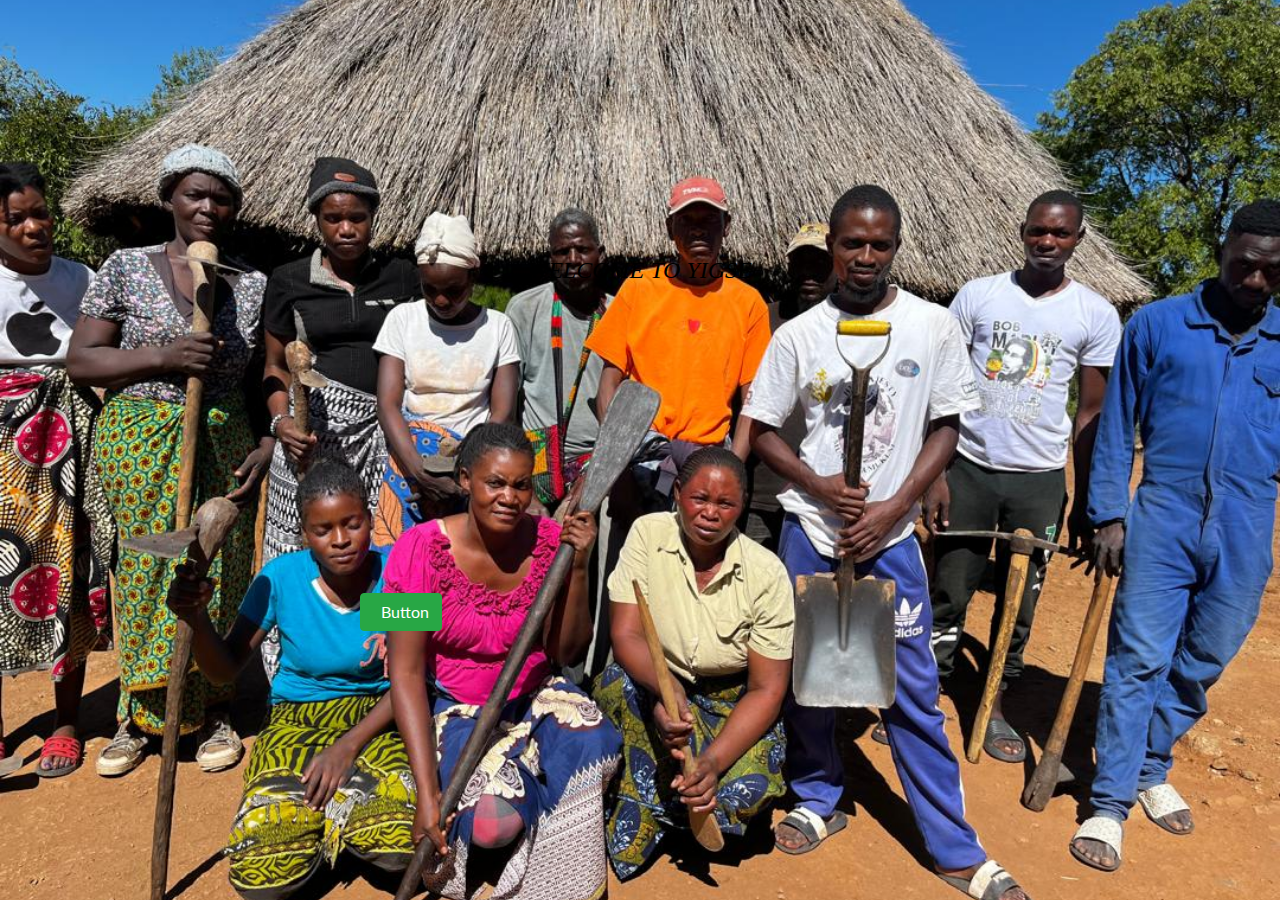
<file: index.html>
<html lang="en">
<head>
     <meta charset="utf-8">
   
    <!--====== Title ======-->
    <title>YIGSE </title>
    
    <meta name="description" content="">
    <meta name="viewport" content="width=device-width, initial-scale=1">

    <!--====== Favicon Icon ======-->
    <link rel="shortcut icon" href="assets/images/favicon.png" type="image/png">
        
    <!--====== Animate CSS ======-->
    <link rel="stylesheet" href="assets/css/animate.css">
        
    <!--====== Magnific Popup CSS ======-->
    <link rel="stylesheet" href="assets/css/magnific-popup.css">
        
    <!--====== Slick CSS ======-->
    <link rel="stylesheet" href="assets/css/slick.css">
        
    <!--====== Line Icons CSS ======-->
    <link rel="stylesheet" href="assets/css/LineIcons.css">
        
    <!--====== Font Awesome CSS ======-->
    <link rel="stylesheet" href="assets/css/font-awesome.min.css">
        
    <!--====== Bootstrap CSS ======-->
    <link rel="stylesheet" href="assets/css/bootstrap.min.css">
    
    <!--====== Default CSS ======-->
    <link rel="stylesheet" href="assets/css/default.css">
    
    <!--====== Style CSS ======-->
    <link rel="stylesheet" href="assets/css/style.css">
     <style>
        body {
            background: url(assets/images/) no-repeat center center fixed; /* Ensure no tiling */
            background-size: cover; /* Ensure the image covers the entire background */
        }
        .centered-container {
            padding-top: 300px;
            padding-left: 40px;
        }
        .h1{
            font-family: 'Times New Roman', Times, serif;
            padding-top: 20%;
            font-style: italic;
            color: black;
            font-size: x-large;
        text-align: center;
        }
    </style>
</head>
<div class="h1">

    WELCOME TO YIGSE
</div>
<body style="background-image: url(assets/images/Photo\ from\ Dumbo\ Phatson.\ \(4\).jpg);">

    <body1>
      <div class="d-grid gap-2 col-6 mx-auto" style="padding-top: 300px; padding-left: 40px;" >
        <button class="btn btn-success" type="button" onclick="window.location.href='index1.html';" style="padding-left: 20px;">Button</button>
</div>
    </body1>
    
</body>
</html>
</file>
<file: assets/css/default.css>
/* Deafult Margin & Padding */
/*-- Margin Top --*/
.mt-5 {
	margin-top: 5px;
}
.mt-10 {
	margin-top: 10px;
}
.mt-15 {
	margin-top: 15px;
}
.mt-20 {
	margin-top: 20px;
}
.mt-25 {
	margin-top: 25px;
}
.mt-30 {
	margin-top: 30px;
}
.mt-35 {
	margin-top: 35px;
}
.mt-40 {
	margin-top: 40px;
}
.mt-45 {
	margin-top: 45px;
}
.mt-50 {
	margin-top: 50px;
}
.mt-55 {
	margin-top: 55px;
}
.mt-60 {
	margin-top: 60px;
}
.mt-65 {
	margin-top: 65px;
}
.mt-70 {
	margin-top: 70px;
}
.mt-75 {
	margin-top: 75px;
}
.mt-80 {
	margin-top: 80px;
}
.mt-85 {
	margin-top: 85px;
}
.mt-90 {
	margin-top: 90px;
}
.mt-95 {
	margin-top: 95px;
}
.mt-100 {
	margin-top: 100px;
}
.mt-105 {
	margin-top: 105px;
}
.mt-110 {
	margin-top: 110px;
}
.mt-115 {
	margin-top: 115px;
}
.mt-120 {
	margin-top: 120px;
}
.mt-125 {
	margin-top: 125px;
}
.mt-130 {
	margin-top: 130px;
}
.mt-135 {
	margin-top: 135px;
}
.mt-140 {
	margin-top: 140px;
}
.mt-145 {
	margin-top: 145px;
}
.mt-150 {
	margin-top: 150px;
}
.mt-155 {
	margin-top: 155px;
}
.mt-160 {
	margin-top: 160px;
}
.mt-165 {
	margin-top: 165px;
}
.mt-170 {
	margin-top: 170px;
}
.mt-175 {
	margin-top: 175px;
}
.mt-180 {
	margin-top: 180px;
}
.mt-185 {
	margin-top: 185px;
}
.mt-190 {
	margin-top: 190px;
}
.mt-195 {
	margin-top: 195px;
}
.mt-200 {
	margin-top: 200px;
}
/*-- Margin Bottom --*/

.mb-5 {
	margin-bottom: 5px;
}
.mb-10 {
	margin-bottom: 10px;
}
.mb-15 {
	margin-bottom: 15px;
}
.mb-20 {
	margin-bottom: 20px;
}
.mb-25 {
	margin-bottom: 25px;
}
.mb-30 {
	margin-bottom: 30px;
}
.mb-35 {
	margin-bottom: 35px;
}
.mb-40 {
	margin-bottom: 40px;
}
.mb-45 {
	margin-bottom: 45px;
}
.mb-50 {
	margin-bottom: 50px;
}
.mb-55 {
	margin-bottom: 55px;
}
.mb-60 {
	margin-bottom: 60px;
}
.mb-65 {
	margin-bottom: 65px;
}
.mb-70 {
	margin-bottom: 70px;
}
.mb-75 {
	margin-bottom: 75px;
}
.mb-80 {
	margin-bottom: 80px;
}
.mb-85 {
	margin-bottom: 85px;
}
.mb-90 {
	margin-bottom: 90px;
}
.mb-95 {
	margin-bottom: 95px;
}
.mb-100 {
	margin-bottom: 100px;
}
.mb-105 {
	margin-bottom: 105px;
}
.mb-110 {
	margin-bottom: 110px;
}
.mb-115 {
	margin-bottom: 115px;
}
.mb-120 {
	margin-bottom: 120px;
}
.mb-125 {
	margin-bottom: 125px;
}
.mb-130 {
	margin-bottom: 130px;
}
.mb-135 {
	margin-bottom: 135px;
}
.mb-140 {
	margin-bottom: 140px;
}
.mb-145 {
	margin-bottom: 145px;
}
.mb-150 {
	margin-bottom: 150px;
}
.mb-155 {
	margin-bottom: 155px;
}
.mb-160 {
	margin-bottom: 160px;
}
.mb-165 {
	margin-bottom: 165px;
}
.mb-170 {
	margin-bottom: 170px;
}
.mb-175 {
	margin-bottom: 175px;
}
.mb-180 {
	margin-bottom: 180px;
}
.mb-185 {
	margin-bottom: 185px;
}
.mb-190 {
	margin-bottom: 190px;
}
.mb-195 {
	margin-bottom: 195px;
}
.mb-200 {
	margin-bottom: 200px;
}
/*-- margin left --*/
.ml-5 {
	margin-left: 5px;
}
.ml-10 {
	margin-left: 10px;
}
.ml-15 {
	margin-left: 15px;
}
.ml-20 {
	margin-left: 20px;
}
.ml-25 {
	margin-left: 25px;
}
.ml-30 {
	margin-left: 30px;
}
.ml-35 {
	margin-left: 35px;
}
.ml-40 {
	margin-left: 40px;
}
.ml-45 {
	margin-left: 45px;
}
.ml-50 {
	margin-left: 50px;
}
.ml-55 {
	margin-left: 55px;
}
.ml-60 {
	margin-left: 60px;
}
.ml-65 {
	margin-left: 65px;
}
.ml-70 {
	margin-left: 70px;
}
.ml-75 {
	margin-left: 75px;
}
.ml-80 {
	margin-left: 80px;
}
.ml-85 {
	margin-left: 85px;
}
.ml-90 {
	margin-left: 90px;
}
.ml-95 {
	margin-left: 95px;
}
.ml-100 {
	margin-left: 100px;
}
.ml-105 {
	margin-left: 105px;
}
.ml-110 {
	margin-left: 110px;
}
.ml-115 {
	margin-left: 115px;
}
.ml-120 {
	margin-left: 120px;
}
.ml-125 {
	margin-left: 125px;
}
.ml-130 {
	margin-left: 130px;
}
.ml-135 {
	margin-left: 135px;
}
.ml-140 {
	margin-left: 140px;
}
.ml-145 {
	margin-left: 145px;
}
.ml-150 {
	margin-left: 150px;
}
.ml-155 {
	margin-left: 155px;
}
.ml-160 {
	margin-left: 160px;
}
.ml-165 {
	margin-left: 165px;
}
.ml-170 {
	margin-left: 170px;
}
.ml-175 {
	margin-left: 175px;
}
.ml-180 {
	margin-left: 180px;
}
.ml-185 {
	margin-left: 185px;
}
.ml-190 {
	margin-left: 190px;
}
.ml-195 {
	margin-left: 195px;
}
.ml-200 {
	margin-left: 200px;
}
/*-- margin right --*/
.mr-5 {
	margin-right: 5px;
}
.mr-10 {
	margin-right: 10px;
}
.mr-15 {
	margin-right: 15px;
}
.mr-20 {
	margin-right: 20px;
}
.mr-25 {
	margin-right: 25px;
}
.mr-30 {
	margin-right: 30px;
}
.mr-35 {
	margin-right: 35px;
}
.mr-40 {
	margin-right: 40px;
}
.mr-45 {
	margin-right: 45px;
}
.mr-50 {
	margin-right: 50px;
}
.mr-55 {
	margin-right: 55px;
}
.mr-60 {
	margin-right: 60px;
}
.mr-65 {
	margin-right: 65px;
}
.mr-70 {
	margin-right: 70px;
}
.mr-75 {
	margin-right: 75px;
}
.mr-80 {
	margin-right: 80px;
}
.mr-85 {
	margin-right: 85px;
}
.mr-90 {
	margin-right: 90px;
}
.mr-95 {
	margin-right: 95px;
}
.mr-100 {
	margin-right: 100px;
}
.mr-105 {
	margin-right: 105px;
}
.mr-110 {
	margin-right: 110px;
}
.mr-115 {
	margin-right: 115px;
}
.mr-120 {
	margin-right: 120px;
}
.mr-125 {
	margin-right: 125px;
}
.mr-130 {
	margin-right: 130px;
}
.mr-135 {
	margin-right: 135px;
}
.mr-140 {
	margin-right: 140px;
}
.mr-145 {
	margin-right: 145px;
}
.mr-150 {
	margin-right: 150px;
}
.mr-155 {
	margin-right: 155px;
}
.mr-160 {
	margin-right: 160px;
}
.mr-165 {
	margin-right: 165px;
}
.mr-170 {
	margin-right: 170px;
}
.mr-175 {
	margin-right: 175px;
}
.mr-180 {
	margin-right: 180px;
}
.mr-185 {
	margin-right: 185px;
}
.mr-190 {
	margin-right: 190px;
}
.mr-195 {
	margin-right: 195px;
}
.mr-200 {
	margin-right: 200px;
}


/*-- Padding Top --*/

.pt-5 {
	padding-top: 5px;
}
.pt-10 {
	padding-top: 10px;
}
.pt-15 {
	padding-top: 15px;
}
.pt-20 {
	padding-top: 20px;
}
.pt-25 {
	padding-top: 25px;
}
.pt-30 {
	padding-top: 30px;
}
.pt-35 {
	padding-top: 35px;
}
.pt-40 {
	padding-top: 40px;
}
.pt-45 {
	padding-top: 45px;
}
.pt-50 {
	padding-top: 50px;
}
.pt-55 {
	padding-top: 55px;
}
.pt-60 {
	padding-top: 60px;
}
.pt-65 {
	padding-top: 65px;
}
.pt-70 {
	padding-top: 70px;
}
.pt-75 {
	padding-top: 75px;
}
.pt-80 {
	padding-top: 80px;
}
.pt-85 {
	padding-top: 85px;
}
.pt-90 {
	padding-top: 90px;
}
.pt-95 {
	padding-top: 95px;
}
.pt-100 {
	padding-top: 100px;
}
.pt-105 {
	padding-top: 105px;
}
.pt-110 {
	padding-top: 110px;
}
.pt-115 {
	padding-top: 115px;
}
.pt-120 {
	padding-top: 120px;
}
.pt-125 {
	padding-top: 125px;
}
.pt-130 {
	padding-top: 130px;
}
.pt-135 {
	padding-top: 135px;
}
.pt-140 {
	padding-top: 140px;
}
.pt-145 {
	padding-top: 145px;
}
.pt-150 {
	padding-top: 150px;
}
.pt-155 {
	padding-top: 155px;
}
.pt-160 {
	padding-top: 160px;
}
.pt-165 {
	padding-top: 165px;
}
.pt-170 {
	padding-top: 170px;
}
.pt-175 {
	padding-top: 175px;
}
.pt-180 {
	padding-top: 180px;
}
.pt-185 {
	padding-top: 185px;
}
.pt-190 {
	padding-top: 190px;
}
.pt-195 {
	padding-top: 195px;
}
.pt-200 {
	padding-top: 200px;
}
/*-- Padding Bottom --*/

.pb-5 {
	padding-bottom: 5px;
}
.pb-10 {
	padding-bottom: 10px;
}
.pb-15 {
	padding-bottom: 15px;
}
.pb-20 {
	padding-bottom: 20px;
}
.pb-25 {
	padding-bottom: 25px;
}
.pb-30 {
	padding-bottom: 30px;
}
.pb-35 {
	padding-bottom: 35px;
}
.pb-40 {
	padding-bottom: 40px;
}
.pb-45 {
	padding-bottom: 45px;
}
.pb-50 {
	padding-bottom: 50px;
}
.pb-55 {
	padding-bottom: 55px;
}
.pb-60 {
	padding-bottom: 60px;
}
.pb-65 {
	padding-bottom: 65px;
}
.pb-70 {
	padding-bottom: 70px;
}
.pb-75 {
	padding-bottom: 75px;
}
.pb-80 {
	padding-bottom: 80px;
}
.pb-85 {
	padding-bottom: 85px;
}
.pb-90 {
	padding-bottom: 90px;
}
.pb-95 {
	padding-bottom: 95px;
}
.pb-100 {
	padding-bottom: 100px;
}
.pb-105 {
	padding-bottom: 105px;
}
.pb-110 {
	padding-bottom: 110px;
}
.pb-115 {
	padding-bottom: 115px;
}
.pb-120 {
	padding-bottom: 120px;
}
.pb-125 {
	padding-bottom: 125px;
}
.pb-130 {
	padding-bottom: 130px;
}
.pb-135 {
	padding-bottom: 135px;
}
.pb-140 {
	padding-bottom: 140px;
}
.pb-145 {
	padding-bottom: 145px;
}
.pb-150 {
	padding-bottom: 150px;
}
.pb-155 {
	padding-bottom: 155px;
}
.pb-160 {
	padding-bottom: 160px;
}
.pb-165 {
	padding-bottom: 165px;
}
.pb-170 {
	padding-bottom: 170px;
}
.pb-175 {
	padding-bottom: 175px;
}
.pb-180 {
	padding-bottom: 180px;
}
.pb-185 {
	padding-bottom: 185px;
}
.pb-190 {
	padding-bottom: 190px;
}
.pb-195 {
	padding-bottom: 195px;
}
.pb-200 {
	padding-bottom: 200px;
}

/*-- Padding left --*/

.pl-0 {
	padding-left: 0px;
}
.pl-5 {
	padding-left: 5px;
}
.pl-10 {
	padding-left: 10px;
}
.pl-15 {
	padding-left: 15px;
}
.pl-20 {
	padding-left: 20px;
}
.pl-25 {
	padding-left: 25px;
}
.pl-30 {
	padding-left: 30px;
}
.pl-35 {
	padding-left: 35px;
}
.pl-40 {
	padding-left: 40px;
}
.pl-45 {
	padding-left: 45px;
}
.pl-50 {
	padding-left: 50px;
}
.pl-55 {
	padding-left: 55px;
}
.pl-60 {
	padding-left: 60px;
}
.pl-65 {
	padding-left: 65px;
}
.pl-70 {
	padding-left: 70px;
}
.pl-75 {
	padding-left: 75px;
}
.pl-80 {
	padding-left: 80px;
}
.pl-85 {
	padding-left: 85px;
}
.pl-90 {
	padding-left: 90px;
}
.pl-100 {
	padding-left: 100px;
}
.pl-105 {
	padding-left: 105px;
}
.pl-110 {
	padding-left: 110px;
}
.pl-115 {
	padding-left: 115px;
}
.pl-120 {
	padding-left: 120px;
}
.pl-125 {
	padding-left: 125px;
}
/*-- Padding right --*/

.pr-0 {
	padding-right: 0px;
}
.pr-5 {
	padding-right: 5px;
}
.pr-10 {
	padding-right: 10px;
}
.pr-15 {
	padding-right: 15px;
}
.pr-20 {
	padding-right: 20px;
}
.pr-25 {
	padding-right: 25px;
}
.pr-30 {
	padding-right: 30px;
}
.pr-35 {
	padding-right: 35px;
}
.pr-40 {
	padding-right: 40px;
}
.pr-45 {
	padding-right: 45px;
}
.pr-50 {
	padding-right: 50px;
}
.pr-55 {
	padding-right: 55px;
}
.pr-60 {
	padding-right: 60px;
}
.pr-65 {
	padding-right: 65px;
}
.pr-70 {
	padding-right: 70px;
}
.pr-75 {
	padding-right: 75px;
}
.pr-80 {
	padding-right: 80px;
}
.pr-85 {
	padding-right: 85px;
}
.pr-90 {
	padding-right: 90px;
}
.pr-95 {
	padding-right: 95px;
}
.pr-100 {
	padding-right: 100px;
}
.pr-105 {
	padding-right: 105px;
}
/* Background Color */

.gray-bg {
	background: #f6f6f6;
}
.white-bg {
	background: #fff;
}
.black-bg {
	background: #222;
}
/* Color */

.white {
	color: #fff;
}
.black {
	color: #222;
}
/* black overlay */

[data-overlay] {
	position: relative;
}
[data-overlay]::before {
	background: #000 none repeat scroll 0 0;
	content: "";
	height: 100%;
	left: 0;
	position: absolute;
	top: 0;
	width: 100%;
	z-index: 1;
}
[data-overlay="3"]::before {
	opacity: 0.3;
}
[data-overlay="4"]::before {
	opacity: 0.4;
}
[data-overlay="5"]::before {
	opacity: 0.5;
}
[data-overlay="6"]::before {
	opacity: 0.6;
}
[data-overlay="7"]::before {
	opacity: 0.7;
}
[data-overlay="8"]::before {
	opacity: 0.8;
}
[data-overlay="9"]::before {
	opacity: 0.9;
}
</file>
<file: assets/css/style.css>
/*-----------------------------------------------------------------------------------

    Template Name: Sass Landing Page,
    Template URI: site.com
    Description: Sass Landing Page,
    Author: Uideck
    Author URI: https://uideck.com/
    Support: https://uideck.com/support/
    Version: 1.0

-----------------------------------------------------------------------------------

    CSS INDEX
    ===================

    01.COMMON 
    02.HEADER
    03.BRAND
    04.SERVICES
    05.ABOUT
    06.VIDEO COUNTER
    07.TEAM
    08.TESTIMONIAL
    09.BLOG
    10.SUBSCRIBE
    11.FOOTER

-----------------------------------------------------------------------------------*/
/*===========================
     01.COMMON css 
===========================*/
@import url("https://fonts.googleapis.com/css?family=Poppins:400,700|Lato:300,400,700&display=swap");
body {
  font-family: "Lato", sans-serif;
  font-weight: normal;
  font-style: normal;
  color: #6A6972;
  overflow-x: hidden; }

* {
  margin: 0;
  padding: 0;
  -webkit-box-sizing: border-box;
  -moz-box-sizing: border-box;
  box-sizing: border-box; }

img {
  max-width: 100%; }

a:focus,
input:focus,
textarea:focus,
button:focus {
  text-decoration: none;
  outline: none; }

a:focus,
a:hover {
  text-decoration: none; }

i,
span,
a {
  display: inline-block; }

audio,
canvas,
iframe,
img,
svg,
video {
  vertical-align: middle; }

h1,
h2,
h3,
h4,
h5,
h6 {
  font-family: "Poppins", sans-serif;
  font-weight: 700;
  color: #2E2E2E;
  margin: 0px; }

h1 {
  font-size: 48px; }

h2 {
  font-size: 36px; }

h3 {
  font-size: 28px; }

h4 {
  font-size: 22px; }

h5 {
  font-size: 18px; }

h6 {
  font-size: 16px; }

ul, ol {
  margin: 0px;
  padding: 0px;
  list-style-type: none; }

p {
  font-size: 16px;
  font-weight: 400;
  line-height: 26px;
  color: #6A6972;
  margin: 0px; }

.bg_cover {
  background-position: center center;
  background-size: cover;
  background-repeat: no-repeat;
  width: 100%;
  height: 100%; }

/*===== All Slick Slide Outline Style =====*/
.slick-slide {
  outline: 0; }

/*===== All Button Style =====*/
.main-btn {
  display: inline-block;
  font-weight: 500;
  text-align: center;
  white-space: nowrap;
  vertical-align: middle;
  -webkit-user-select: none;
  -moz-user-select: none;
  -ms-user-select: none;
  user-select: none;
  padding: 0 25px;
  font-size: 16px;
  line-height: 48px;
  border-radius: 8px;
  border: 0;
  color: #fff;
  cursor: pointer;
  z-index: 5;
  -webkit-transition: all 0.4s ease-out 0s;
  -moz-transition: all 0.4s ease-out 0s;
  -ms-transition: all 0.4s ease-out 0s;
  -o-transition: all 0.4s ease-out 0s;
  transition: all 0.4s ease-out 0s;
  background: -webkit-linear-gradient(left, #33c8c1 0%, #119bd2 50%, #33c8c1 100%);
  background: -o-linear-gradient(left, #33c8c1 0%, #119bd2 50%, #33c8c1 100%);
  background: linear-gradient(to right, #33c8c1 0%, #119bd2 50%, #33c8c1 100%);
  background-size: 200%; }
  .main-btn:hover {
    color: #fff;
    background-position: right center; }

/*===== All SECTION TITLE Style =====*/
.section-title .line {
  background: -webkit-linear-gradient(#fe8464 0%, #fe6e9a 100%);
  background: -o-linear-gradient(#fe8464 0%, #fe6e9a 100%);
  background: linear-gradient(#fe8464 0%, #fe6e9a 100%);
  width: 150px;
  height: 5px;
  margin-bottom: 10px !important; }

.section-title .title {
  font-size: 38px;
  font-weight: 700;
  line-height: 42px; }
  @media (max-width: 767px) {
    .section-title .title {
      font-size: 20px; } }
  @media only screen and (min-width: 576px) and (max-width: 767px) {
    .section-title .title {
      font-size: 30px; } }
  .section-title .title span {
    font-weight: 400;
    display: contents; }

/*===== All Section Title Style =====*/
.section-title .sub-title {
  font-size: 18px;
  font-weight: 400;
  color: #361CC1;
  text-transform: uppercase; }
  @media (max-width: 767px) {
    .section-title .sub-title {
      font-size: 16px; } }

.section-title .title {
  font-size: 32px;
  padding-top: 10px; }
  @media only screen and (min-width: 992px) and (max-width: 1199px) {
    .section-title .title {
      font-size: 30px; } }
  @media (max-width: 767px) {
    .section-title .title {
      font-size: 24px; } }
  .section-title .title span {
    font-weight: 400;
    display: contents; }

/*===== All Slick Slide Outline Style =====*/
.slick-slide {
  outline: 0; }

/*===== All Preloader Style =====*/
.preloader {
  /* Body Overlay */
  position: fixed;
  top: 0;
  left: 0;
  display: table;
  height: 100%;
  width: 100%;
  /* Change Background Color */
  background: #fff;
  z-index: 99999; }
  .preloader .loader {
    display: table-cell;
    vertical-align: middle;
    text-align: center; }
    .preloader .loader .ytp-spinner {
      position: absolute;
      left: 50%;
      top: 50%;
      width: 64px;
      margin-left: -32px;
      z-index: 18;
      pointer-events: none; }
      .preloader .loader .ytp-spinner .ytp-spinner-container {
        pointer-events: none;
        position: absolute;
        width: 100%;
        padding-bottom: 100%;
        top: 50%;
        left: 50%;
        margin-top: -50%;
        margin-left: -50%;
        -webkit-animation: ytp-spinner-linspin 1568.23529647ms linear infinite;
        -moz-animation: ytp-spinner-linspin 1568.23529647ms linear infinite;
        -o-animation: ytp-spinner-linspin 1568.23529647ms linear infinite;
        animation: ytp-spinner-linspin 1568.23529647ms linear infinite; }
        .preloader .loader .ytp-spinner .ytp-spinner-container .ytp-spinner-rotator {
          position: absolute;
          width: 100%;
          height: 100%;
          -webkit-animation: ytp-spinner-easespin 5332ms cubic-bezier(0.4, 0, 0.2, 1) infinite both;
          -moz-animation: ytp-spinner-easespin 5332ms cubic-bezier(0.4, 0, 0.2, 1) infinite both;
          -o-animation: ytp-spinner-easespin 5332ms cubic-bezier(0.4, 0, 0.2, 1) infinite both;
          animation: ytp-spinner-easespin 5332ms cubic-bezier(0.4, 0, 0.2, 1) infinite both; }
          .preloader .loader .ytp-spinner .ytp-spinner-container .ytp-spinner-rotator .ytp-spinner-left {
            position: absolute;
            top: 0;
            left: 0;
            bottom: 0;
            overflow: hidden;
            right: 50%; }
          .preloader .loader .ytp-spinner .ytp-spinner-container .ytp-spinner-rotator .ytp-spinner-right {
            position: absolute;
            top: 0;
            right: 0;
            bottom: 0;
            overflow: hidden;
            left: 50%; }
    .preloader .loader .ytp-spinner-circle {
      box-sizing: border-box;
      position: absolute;
      width: 200%;
      height: 100%;
      border-style: solid;
      /* Spinner Color */
      border-color: #361CC1 #361CC1 #E1E1E1;
      border-radius: 50%;
      border-width: 6px; }
    .preloader .loader .ytp-spinner-left .ytp-spinner-circle {
      left: 0;
      right: -100%;
      border-right-color: #E1E1E1;
      -webkit-animation: ytp-spinner-left-spin 1333ms cubic-bezier(0.4, 0, 0.2, 1) infinite both;
      -moz-animation: ytp-spinner-left-spin 1333ms cubic-bezier(0.4, 0, 0.2, 1) infinite both;
      -o-animation: ytp-spinner-left-spin 1333ms cubic-bezier(0.4, 0, 0.2, 1) infinite both;
      animation: ytp-spinner-left-spin 1333ms cubic-bezier(0.4, 0, 0.2, 1) infinite both; }
    .preloader .loader .ytp-spinner-right .ytp-spinner-circle {
      left: -100%;
      right: 0;
      border-left-color: #E1E1E1;
      -webkit-animation: ytp-right-spin 1333ms cubic-bezier(0.4, 0, 0.2, 1) infinite both;
      -moz-animation: ytp-right-spin 1333ms cubic-bezier(0.4, 0, 0.2, 1) infinite both;
      -o-animation: ytp-right-spin 1333ms cubic-bezier(0.4, 0, 0.2, 1) infinite both;
      animation: ytp-right-spin 1333ms cubic-bezier(0.4, 0, 0.2, 1) infinite both; }

/* Preloader Animations */
@-webkit-keyframes ytp-spinner-linspin {
  to {
    -webkit-transform: rotate(360deg);
    -moz-transform: rotate(360deg);
    -ms-transform: rotate(360deg);
    -o-transform: rotate(360deg);
    transform: rotate(360deg); } }

@keyframes ytp-spinner-linspin {
  to {
    -webkit-transform: rotate(360deg);
    -moz-transform: rotate(360deg);
    -ms-transform: rotate(360deg);
    -o-transform: rotate(360deg);
    transform: rotate(360deg); } }

@-webkit-keyframes ytp-spinner-easespin {
  12.5% {
    -webkit-transform: rotate(135deg);
    -moz-transform: rotate(135deg);
    -ms-transform: rotate(135deg);
    -o-transform: rotate(135deg);
    transform: rotate(135deg); }
  25% {
    -webkit-transform: rotate(270deg);
    -moz-transform: rotate(270deg);
    -ms-transform: rotate(270deg);
    -o-transform: rotate(270deg);
    transform: rotate(270deg); }
  37.5% {
    -webkit-transform: rotate(405deg);
    -moz-transform: rotate(405deg);
    -ms-transform: rotate(405deg);
    -o-transform: rotate(405deg);
    transform: rotate(405deg); }
  50% {
    -webkit-transform: rotate(540deg);
    -moz-transform: rotate(540deg);
    -ms-transform: rotate(540deg);
    -o-transform: rotate(540deg);
    transform: rotate(540deg); }
  62.5% {
    -webkit-transform: rotate(675deg);
    -moz-transform: rotate(675deg);
    -ms-transform: rotate(675deg);
    -o-transform: rotate(675deg);
    transform: rotate(675deg); }
  75% {
    -webkit-transform: rotate(810deg);
    -moz-transform: rotate(810deg);
    -ms-transform: rotate(810deg);
    -o-transform: rotate(810deg);
    transform: rotate(810deg); }
  87.5% {
    -webkit-transform: rotate(945deg);
    -moz-transform: rotate(945deg);
    -ms-transform: rotate(945deg);
    -o-transform: rotate(945deg);
    transform: rotate(945deg); }
  to {
    -webkit-transform: rotate(1080deg);
    -moz-transform: rotate(1080deg);
    -ms-transform: rotate(1080deg);
    -o-transform: rotate(1080deg);
    transform: rotate(1080deg); } }

@keyframes ytp-spinner-easespin {
  12.5% {
    -webkit-transform: rotate(135deg);
    -moz-transform: rotate(135deg);
    -ms-transform: rotate(135deg);
    -o-transform: rotate(135deg);
    transform: rotate(135deg); }
  25% {
    -webkit-transform: rotate(270deg);
    -moz-transform: rotate(270deg);
    -ms-transform: rotate(270deg);
    -o-transform: rotate(270deg);
    transform: rotate(270deg); }
  37.5% {
    -webkit-transform: rotate(405deg);
    -moz-transform: rotate(405deg);
    -ms-transform: rotate(405deg);
    -o-transform: rotate(405deg);
    transform: rotate(405deg); }
  50% {
    -webkit-transform: rotate(540deg);
    -moz-transform: rotate(540deg);
    -ms-transform: rotate(540deg);
    -o-transform: rotate(540deg);
    transform: rotate(540deg); }
  62.5% {
    -webkit-transform: rotate(675deg);
    -moz-transform: rotate(675deg);
    -ms-transform: rotate(675deg);
    -o-transform: rotate(675deg);
    transform: rotate(675deg); }
  75% {
    -webkit-transform: rotate(810deg);
    -moz-transform: rotate(810deg);
    -ms-transform: rotate(810deg);
    -o-transform: rotate(810deg);
    transform: rotate(810deg); }
  87.5% {
    -webkit-transform: rotate(945deg);
    -moz-transform: rotate(945deg);
    -ms-transform: rotate(945deg);
    -o-transform: rotate(945deg);
    transform: rotate(945deg); }
  to {
    -webkit-transform: rotate(1080deg);
    -moz-transform: rotate(1080deg);
    -ms-transform: rotate(1080deg);
    -o-transform: rotate(1080deg);
    transform: rotate(1080deg); } }

@-webkit-keyframes ytp-spinner-left-spin {
  0% {
    -webkit-transform: rotate(130deg);
    -moz-transform: rotate(130deg);
    -ms-transform: rotate(130deg);
    -o-transform: rotate(130deg);
    transform: rotate(130deg); }
  50% {
    -webkit-transform: rotate(-5deg);
    -moz-transform: rotate(-5deg);
    -ms-transform: rotate(-5deg);
    -o-transform: rotate(-5deg);
    transform: rotate(-5deg); }
  to {
    -webkit-transform: rotate(130deg);
    -moz-transform: rotate(130deg);
    -ms-transform: rotate(130deg);
    -o-transform: rotate(130deg);
    transform: rotate(130deg); } }

@keyframes ytp-spinner-left-spin {
  0% {
    -webkit-transform: rotate(130deg);
    -moz-transform: rotate(130deg);
    -ms-transform: rotate(130deg);
    -o-transform: rotate(130deg);
    transform: rotate(130deg); }
  50% {
    -webkit-transform: rotate(-5deg);
    -moz-transform: rotate(-5deg);
    -ms-transform: rotate(-5deg);
    -o-transform: rotate(-5deg);
    transform: rotate(-5deg); }
  to {
    -webkit-transform: rotate(130deg);
    -moz-transform: rotate(130deg);
    -ms-transform: rotate(130deg);
    -o-transform: rotate(130deg);
    transform: rotate(130deg); } }

@-webkit-keyframes ytp-right-spin {
  0% {
    -webkit-transform: rotate(-130deg);
    -moz-transform: rotate(-130deg);
    -ms-transform: rotate(-130deg);
    -o-transform: rotate(-130deg);
    transform: rotate(-130deg); }
  50% {
    -webkit-transform: rotate(5deg);
    -moz-transform: rotate(5deg);
    -ms-transform: rotate(5deg);
    -o-transform: rotate(5deg);
    transform: rotate(5deg); }
  to {
    -webkit-transform: rotate(-130deg);
    -moz-transform: rotate(-130deg);
    -ms-transform: rotate(-130deg);
    -o-transform: rotate(-130deg);
    transform: rotate(-130deg); } }

@keyframes ytp-right-spin {
  0% {
    -webkit-transform: rotate(-130deg);
    -moz-transform: rotate(-130deg);
    -ms-transform: rotate(-130deg);
    -o-transform: rotate(-130deg);
    transform: rotate(-130deg); }
  50% {
    -webkit-transform: rotate(5deg);
    -moz-transform: rotate(5deg);
    -ms-transform: rotate(5deg);
    -o-transform: rotate(5deg);
    transform: rotate(5deg); }
  to {
    -webkit-transform: rotate(-130deg);
    -moz-transform: rotate(-130deg);
    -ms-transform: rotate(-130deg);
    -o-transform: rotate(-130deg);
    transform: rotate(-130deg); } }

/*===========================
      02.HEADER css 
===========================*/
/*===== NAVBAR =====*/
.navbar-area {
  position: absolute;
  top: 0;
  left: 0;
  width: 100%;
  z-index: 99;
  -webkit-transition: all 0.3s ease-out 0s;
  -moz-transition: all 0.3s ease-out 0s;
  -ms-transition: all 0.3s ease-out 0s;
  -o-transition: all 0.3s ease-out 0s;
  transition: all 0.3s ease-out 0s; }

.sticky {
  position: fixed;
  z-index: 99;
  background-color: #fff;
  -webkit-box-shadow: 0px 20px 50px 0px rgba(0, 0, 0, 0.05);
  -moz-box-shadow: 0px 20px 50px 0px rgba(0, 0, 0, 0.05);
  box-shadow: 0px 20px 50px 0px rgba(0, 0, 0, 0.05);
  -webkit-transition: all 0.3s ease-out 0s;
  -moz-transition: all 0.3s ease-out 0s;
  -ms-transition: all 0.3s ease-out 0s;
  -o-transition: all 0.3s ease-out 0s;
  transition: all 0.3s ease-out 0s; }
  .sticky .navbar {
    padding: 10px 0; }

.navbar {
  padding: 25px 0;
  border-radius: 5px;
  position: relative;
  -webkit-transition: all 0.3s ease-out 0s;
  -moz-transition: all 0.3s ease-out 0s;
  -ms-transition: all 0.3s ease-out 0s;
  -o-transition: all 0.3s ease-out 0s;
  transition: all 0.3s ease-out 0s; }

.navbar-brand {
  padding: 0; }

.navbar-toggler {
  padding: 0; }
  .navbar-toggler .toggler-icon {
    width: 30px;
    height: 2px;
    background-color: #fff;
    display: block;
    margin: 5px 0;
    position: relative;
    -webkit-transition: all 0.3s ease-out 0s;
    -moz-transition: all 0.3s ease-out 0s;
    -ms-transition: all 0.3s ease-out 0s;
    -o-transition: all 0.3s ease-out 0s;
    transition: all 0.3s ease-out 0s; }
  .navbar-toggler.active .toggler-icon:nth-of-type(1) {
    -webkit-transform: rotate(45deg);
    -moz-transform: rotate(45deg);
    -ms-transform: rotate(45deg);
    -o-transform: rotate(45deg);
    transform: rotate(45deg);
    top: 7px; }
  .navbar-toggler.active .toggler-icon:nth-of-type(2) {
    opacity: 0; }
  .navbar-toggler.active .toggler-icon:nth-of-type(3) {
    -webkit-transform: rotate(135deg);
    -moz-transform: rotate(135deg);
    -ms-transform: rotate(135deg);
    -o-transform: rotate(135deg);
    transform: rotate(135deg);
    top: -7px; }

@media only screen and (min-width: 768px) and (max-width: 991px) {
  .navbar-collapse {
    position: absolute;
    top: 100%;
    left: 0;
    width: 100%;
    background-color: #fff;
    z-index: 9;
    -webkit-box-shadow: 0px 15px 20px 0px rgba(0, 0, 0, 0.1);
    -moz-box-shadow: 0px 15px 20px 0px rgba(0, 0, 0, 0.1);
    box-shadow: 0px 15px 20px 0px rgba(0, 0, 0, 0.1);
    padding: 5px 12px; } }

@media (max-width: 767px) {
  .navbar-collapse {
    position: absolute;
    top: 100%;
    left: 0;
    width: 100%;
    background-color: #fff;
    z-index: 9;
    -webkit-box-shadow: 0px 15px 20px 0px rgba(0, 0, 0, 0.1);
    -moz-box-shadow: 0px 15px 20px 0px rgba(0, 0, 0, 0.1);
    box-shadow: 0px 15px 20px 0px rgba(0, 0, 0, 0.1);
    padding: 5px 12px; } }

.navbar-nav .nav-item {
  margin-right: 45px;
  position: relative; }
  @media only screen and (min-width: 992px) and (max-width: 1199px) {
    .navbar-nav .nav-item {
      margin-right: 30px; } }
  @media only screen and (min-width: 768px) and (max-width: 991px) {
    .navbar-nav .nav-item {
      margin: 0; } }
  @media (max-width: 767px) {
    .navbar-nav .nav-item {
      margin: 0; } }
  .navbar-nav .nav-item a {
    font-size: 16px;
    font-weight: 400;
    color: #fff;
    -webkit-transition: all 0.3s ease-out 0s;
    -moz-transition: all 0.3s ease-out 0s;
    -ms-transition: all 0.3s ease-out 0s;
    -o-transition: all 0.3s ease-out 0s;
    transition: all 0.3s ease-out 0s;
    padding: 10px 0;
    position: relative;
    font-family: "Poppins", sans-serif; }
    @media only screen and (min-width: 768px) and (max-width: 991px) {
      .navbar-nav .nav-item a {
        display: block;
        padding: 4px 0;
        color: #2E2E2E; } }
    @media (max-width: 767px) {
      .navbar-nav .nav-item a {
        display: block;
        padding: 4px 0;
        color: #2E2E2E; } }
  .navbar-nav .nav-item:hover .sub-menu {
    top: 100%;
    opacity: 1;
    visibility: visible; }
    @media only screen and (min-width: 768px) and (max-width: 991px) {
      .navbar-nav .nav-item:hover .sub-menu {
        top: 0; } }
    @media (max-width: 767px) {
      .navbar-nav .nav-item:hover .sub-menu {
        top: 0; } }
  .navbar-nav .nav-item .sub-menu {
    width: 200px;
    background-color: #fff;
    -webkit-box-shadow: 0px 0px 20px 0px rgba(0, 0, 0, 0.1);
    -moz-box-shadow: 0px 0px 20px 0px rgba(0, 0, 0, 0.1);
    box-shadow: 0px 0px 20px 0px rgba(0, 0, 0, 0.1);
    position: absolute;
    top: 110%;
    left: 0;
    opacity: 0;
    visibility: hidden;
    -webkit-transition: all 0.3s ease-out 0s;
    -moz-transition: all 0.3s ease-out 0s;
    -ms-transition: all 0.3s ease-out 0s;
    -o-transition: all 0.3s ease-out 0s;
    transition: all 0.3s ease-out 0s; }
    @media only screen and (min-width: 768px) and (max-width: 991px) {
      .navbar-nav .nav-item .sub-menu {
        position: relative;
        width: 100%;
        top: 0;
        display: none;
        opacity: 1;
        visibility: visible; } }
    @media (max-width: 767px) {
      .navbar-nav .nav-item .sub-menu {
        position: relative;
        width: 100%;
        top: 0;
        display: none;
        opacity: 1;
        visibility: visible; } }
    .navbar-nav .nav-item .sub-menu li {
      display: block; }
      .navbar-nav .nav-item .sub-menu li a {
        display: block;
        padding: 8px 20px;
        color: #2E2E2E; }
        .navbar-nav .nav-item .sub-menu li a.active, .navbar-nav .nav-item .sub-menu li a:hover {
          padding-left: 25px;
          color: #361CC1; }

.navbar-nav .sub-nav-toggler {
  display: none; }
  @media only screen and (min-width: 768px) and (max-width: 991px) {
    .navbar-nav .sub-nav-toggler {
      display: block;
      position: absolute;
      right: 0;
      top: 0;
      background: none;
      color: #2E2E2E;
      font-size: 18px;
      border: 0;
      width: 30px;
      height: 30px; } }
  @media (max-width: 767px) {
    .navbar-nav .sub-nav-toggler {
      display: block;
      position: absolute;
      right: 0;
      top: 0;
      background: none;
      color: #2E2E2E;
      font-size: 18px;
      border: 0;
      width: 30px;
      height: 30px; } }
  .navbar-nav .sub-nav-toggler span {
    width: 8px;
    height: 8px;
    border-left: 1px solid #2E2E2E;
    border-bottom: 1px solid #2E2E2E;
    -webkit-transform: rotate(-45deg);
    -moz-transform: rotate(-45deg);
    -ms-transform: rotate(-45deg);
    -o-transform: rotate(-45deg);
    transform: rotate(-45deg);
    position: relative;
    top: -5px; }

@media only screen and (min-width: 768px) and (max-width: 991px) {
  .navbar-btn {
    position: absolute;
    top: 50%;
    right: 50px;
    -webkit-transform: translateY(-50%);
    -moz-transform: translateY(-50%);
    -ms-transform: translateY(-50%);
    -o-transform: translateY(-50%);
    transform: translateY(-50%); } }

@media (max-width: 767px) {
  .navbar-btn {
    position: absolute;
    top: 50%;
    right: 50px;
    -webkit-transform: translateY(-50%);
    -moz-transform: translateY(-50%);
    -ms-transform: translateY(-50%);
    -o-transform: translateY(-50%);
    transform: translateY(-50%); } }

.navbar-btn .main-btn {
  height: 45px;
  line-height: 45px;
  background: -webkit-linear-gradient(left, #fe8464 0%, #fe6e9a 50%, #fe8464 100%);
  background: -o-linear-gradient(left, #fe8464 0%, #fe6e9a 50%, #fe8464 100%);
  background: linear-gradient(to right, #fe8464 0%, #fe6e9a 50%, #fe8464 100%);
  background-size: 200%; }
  .navbar-btn .main-btn:hover {
    color: #fff;
    background-position: right center; }

.sticky .navbar-toggler .toggler-icon {
  background-color: #2E2E2E; }

.sticky .navbar-nav .nav-item a {
  color: #2E2E2E; }

.sticky .navbar-nav .nav-item.active > a, .sticky .navbar-nav .nav-item:hover > a {
  color: #361CC1; }

/*===== HEADER HERO =====*/
.header-hero {
  position: relative;
  z-index: 5;
  background-position: bottom center; }

#particles-1 {
  position: absolute;
  top: 0;
  left: 0;
  width: 100%;
  height: 100%;
  z-index: -1; }

.header-hero-content {
  padding-top: 180px; }
  @media (max-width: 767px) {
    .header-hero-content {
      padding-top: 100px; } }
  .header-hero-content .header-sub-title {
    font-size: 38px;
    font-weight: 300;
    color: #fff; }
    @media (max-width: 767px) {
      .header-hero-content .header-sub-title {
        font-size: 24px; } }
    @media only screen and (min-width: 576px) and (max-width: 767px) {
      .header-hero-content .header-sub-title {
        font-size: 30px; } }
  .header-hero-content .header-title {
    font-size: 38px;
    font-weight: 700;
    color: #fff; }
    @media (max-width: 767px) {
      .header-hero-content .header-title {
        font-size: 24px; } }
    @media only screen and (min-width: 576px) and (max-width: 767px) {
      .header-hero-content .header-title {
        font-size: 30px; } }
  .header-hero-content .text {
    color: #fff;
    margin-top: 30px; }
  .header-hero-content .main-btn {
    margin-top: 40px; }

.header-hero-image {
  padding-top: 45px; }
  .header-hero-image img {
    max-width: 650px; }
    @media (max-width: 767px) {
      .header-hero-image img {
        max-width: 100%; } }
  @media (max-width: 767px) {
    .header-hero-image {
      padding-top: 30px; } }

/*===========================
      03.BRAND css 
===========================*/
@media (max-width: 767px) {
  .brand-logo {
    -ms-flex-wrap: wrap;
    flex-wrap: wrap; } }

.single-logo {
  padding: 0 30px; }
  @media only screen and (min-width: 768px) and (max-width: 991px) {
    .single-logo {
      padding: 0 15px; } }
  @media (max-width: 767px) {
    .single-logo {
      padding: 0 15px; } }
  @media (max-width: 767px) {
    .single-logo {
      width: 50%; } }
  @media only screen and (min-width: 576px) and (max-width: 767px) {
    .single-logo {
      width: 33.33%; } }
  .single-logo img {
    width: 100%;
    opacity: 0.5;
    -webkit-transition: all 0.3s ease-out 0s;
    -moz-transition: all 0.3s ease-out 0s;
    -ms-transition: all 0.3s ease-out 0s;
    -o-transition: all 0.3s ease-out 0s;
    transition: all 0.3s ease-out 0s; }
  .single-logo:hover img {
    opacity: 1; }

/*===========================
      04.SERVICES css 
===========================*/
.single-services {
  background-color: #fff;
  -webkit-box-shadow: 0px 5px 30px 0px rgba(167, 167, 167, 0.16);
  -moz-box-shadow: 0px 5px 30px 0px rgba(167, 167, 167, 0.16);
  box-shadow: 0px 5px 30px 0px rgba(167, 167, 167, 0.16);
  -webkit-transition: all 0.3s ease-out 0s;
  -moz-transition: all 0.3s ease-out 0s;
  -ms-transition: all 0.3s ease-out 0s;
  -o-transition: all 0.3s ease-out 0s;
  transition: all 0.3s ease-out 0s;
  padding: 50px 30px;
  border: 2px solid transparent;
  border-radius: 8px; }
  @media (max-width: 767px) {
    .single-services {
      padding: 20px 20px 30px; } }
  .single-services .services-icon {
    display: inline-block;
    position: relative; }
    .single-services .services-icon img {
      -webkit-transition: all 0.4s ease-out 0s;
      -moz-transition: all 0.4s ease-out 0s;
      -ms-transition: all 0.4s ease-out 0s;
      -o-transition: all 0.4s ease-out 0s;
      transition: all 0.4s ease-out 0s; }
    .single-services .services-icon .shape-1 {
      position: absolute;
      top: 50%;
      left: 50%;
      -webkit-transform: translate(-50%, -50%);
      -moz-transform: translate(-50%, -50%);
      -ms-transform: translate(-50%, -50%);
      -o-transform: translate(-50%, -50%);
      transform: translate(-50%, -50%); }
    .single-services .services-icon i {
      position: absolute;
      top: 50%;
      left: 50%;
      -webkit-transform: translate(-50%, -50%);
      -moz-transform: translate(-50%, -50%);
      -ms-transform: translate(-50%, -50%);
      -o-transform: translate(-50%, -50%);
      transform: translate(-50%, -50%);
      font-size: 34px;
      color: #fff; }
  .single-services .services-content .services-title a {
    font-size: 26px;
    font-weight: 700;
    color: #2E2E2E;
    -webkit-transition: all 0.3s ease-out 0s;
    -moz-transition: all 0.3s ease-out 0s;
    -ms-transition: all 0.3s ease-out 0s;
    -o-transition: all 0.3s ease-out 0s;
    transition: all 0.3s ease-out 0s; }
    @media only screen and (min-width: 992px) and (max-width: 1199px) {
      .single-services .services-content .services-title a {
        font-size: 24px; } }
    @media (max-width: 767px) {
      .single-services .services-content .services-title a {
        font-size: 20px; } }
    .single-services .services-content .services-title a:hover {
      color: #361CC1; }
  .single-services .services-content .text {
    margin-top: 30px; }
    @media (max-width: 767px) {
      .single-services .services-content .text {
        margin-top: 20px; } }
  .single-services .services-content .more {
    margin-top: 30px;
    font-size: 16px;
    font-weight: 400;
    color: #2E2E2E;
    -webkit-transition: all 0.3s ease-out 0s;
    -moz-transition: all 0.3s ease-out 0s;
    -ms-transition: all 0.3s ease-out 0s;
    -o-transition: all 0.3s ease-out 0s;
    transition: all 0.3s ease-out 0s; }
    .single-services .services-content .more i {
      margin-left: 10px; }
    .single-services .services-content .more:hover {
      color: #361CC1; }
  .single-services:hover {
    border-color: #FE7A7B; }
    .single-services:hover .services-icon .shape {
      -webkit-transform: rotate(25deg);
      -moz-transform: rotate(25deg);
      -ms-transform: rotate(25deg);
      -o-transform: rotate(25deg);
      transform: rotate(25deg); }

/*===========================
      05.ABOUT css 
===========================*/
.about-area {
  position: relative;
  z-index: 5; }

.about-shape-1 {
  position: absolute;
  top: 0;
  right: 0;
  width: 35%;
  height: 100%;
  z-index: -1; }
  .about-shape-1 img {
    width: 100%; }
  @media (max-width: 767px) {
    .about-shape-1 {
      display: none; } }

.about-shape-2 {
  position: absolute;
  top: 0;
  left: 0;
  width: 35%;
  height: 100%;
  z-index: -1; }
  .about-shape-2 img {
    width: 100%; }
  @media (max-width: 767px) {
    .about-shape-2 {
      display: none; } }

.about-content {
  max-width: 480px; }
  .about-content .text {
    margin-top: 15px; }
  .about-content .main-btn {
    background: -webkit-linear-gradient(left, #fe8464 0%, #fe6e9a 50%, #fe8464 100%);
    background: -o-linear-gradient(left, #fe8464 0%, #fe6e9a 50%, #fe8464 100%);
    background: linear-gradient(to right, #fe8464 0%, #fe6e9a 50%, #fe8464 100%);
    background-size: 200%;
    height: 50px;
    line-height: 50px;
    padding: 0 35px;
    margin-top: 40px; }
    .about-content .main-btn:hover {
      background-position: right center; }

/*===========================
    06.VIDEO COUNTER css 
===========================*/
.video-content {
  position: relative;
  padding-bottom: 30px; }
  .video-content .dots {
    position: absolute;
    left: -30px;
    bottom: 0; }

.video-wrapper {
  margin-right: 15px;
  position: relative;
  -webkit-box-shadow: 0px 13px 46px 0px rgba(113, 113, 113, 0.33);
  -moz-box-shadow: 0px 13px 46px 0px rgba(113, 113, 113, 0.33);
  box-shadow: 0px 13px 46px 0px rgba(113, 113, 113, 0.33);
  border-radius: 10px;
  overflow: hidden; }
  @media (max-width: 767px) {
    .video-wrapper {
      margin-right: 0; } }
  .video-wrapper .video-image img {
    width: 100%; }
  .video-wrapper .video-icon {
    position: absolute;
    top: 0;
    left: 0;
    width: 100%;
    height: 100%;
    background: -webkit-linear-gradient(left, rgba(54, 28, 193, 0.2) 0%, rgba(46, 130, 239, 0.2) 100%);
    background: -o-linear-gradient(left, rgba(54, 28, 193, 0.2) 0%, rgba(46, 130, 239, 0.2) 100%);
    background: linear-gradient(to right, rgba(54, 28, 193, 0.2) 0%, rgba(46, 130, 239, 0.2) 100%); }
    .video-wrapper .video-icon a {
      width: 55px;
      height: 55px;
      line-height: 55px;
      text-align: center;
      border-radius: 50%;
      background-color: #fff;
      color: #FE8464;
      position: absolute;
      top: 50%;
      left: 50%;
      -webkit-transform: translate(-50%, -50%);
      -moz-transform: translate(-50%, -50%);
      -ms-transform: translate(-50%, -50%);
      -o-transform: translate(-50%, -50%);
      transform: translate(-50%, -50%); }

.counter-wrapper {
  padding-left: 70px; }
  @media only screen and (min-width: 992px) and (max-width: 1199px) {
    .counter-wrapper {
      padding-left: 0; } }
  @media only screen and (min-width: 768px) and (max-width: 991px) {
    .counter-wrapper {
      padding-left: 0; } }
  @media (max-width: 767px) {
    .counter-wrapper {
      padding-left: 0; } }
  .counter-wrapper .counter-content .text {
    margin-top: 35px; }
  .counter-wrapper .single-counter {
    max-width: 155px;
    height: 120px;
    border-radius: 60px;
    position: relative;
    z-index: 5;
    margin-top: 60px; }
    @media (max-width: 767px) {
      .counter-wrapper .single-counter {
        max-width: 100px;
        height: 80px; } }
    @media only screen and (min-width: 576px) and (max-width: 767px) {
      .counter-wrapper .single-counter {
        max-width: 155px;
        height: 120px; } }
    .counter-wrapper .single-counter::before {
      position: absolute;
      content: '';
      width: 155px;
      height: 120px;
      border-radius: 60px;
      top: 0;
      left: 0;
      -webkit-transform: rotate(-45deg);
      -moz-transform: rotate(-45deg);
      -ms-transform: rotate(-45deg);
      -o-transform: rotate(-45deg);
      transform: rotate(-45deg);
      z-index: -1; }
      @media (max-width: 767px) {
        .counter-wrapper .single-counter::before {
          max-width: 100px;
          height: 80px; } }
      @media only screen and (min-width: 576px) and (max-width: 767px) {
        .counter-wrapper .single-counter::before {
          max-width: 155px;
          height: 120px; } }
    .counter-wrapper .single-counter.counter-color-1::before {
      background: -webkit-linear-gradient(#33c8c1 0%, #119bd2 100%);
      background: -o-linear-gradient(#33c8c1 0%, #119bd2 100%);
      background: linear-gradient(#33c8c1 0%, #119bd2 100%); }
    .counter-wrapper .single-counter.counter-color-2::before {
      background: -webkit-linear-gradient(#fe8464 0%, #fe6e9a 100%);
      background: -o-linear-gradient(#fe8464 0%, #fe6e9a 100%);
      background: linear-gradient(#fe8464 0%, #fe6e9a 100%); }
    .counter-wrapper .single-counter.counter-color-3::before {
      background: -webkit-linear-gradient(#361cc1 0%, #2e82ef 100%);
      background: -o-linear-gradient(#361cc1 0%, #2e82ef 100%);
      background: linear-gradient(#361cc1 0%, #2e82ef 100%); }
    .counter-wrapper .single-counter .count {
      font-size: 22px;
      font-weight: 700;
      color: #fff; }
      @media (max-width: 767px) {
        .counter-wrapper .single-counter .count {
          font-size: 18px; } }
      @media only screen and (min-width: 576px) and (max-width: 767px) {
        .counter-wrapper .single-counter .count {
          font-size: 22px; } }
    .counter-wrapper .single-counter .text {
      font-size: 16px;
      color: #fff; }
      @media (max-width: 767px) {
        .counter-wrapper .single-counter .text {
          font-size: 14px; } }
      @media only screen and (min-width: 576px) and (max-width: 767px) {
        .counter-wrapper .single-counter .text {
          font-size: 16px; } }

/*===========================
       07.TEAM css 
===========================*/
.single-team {
  -webkit-box-shadow: 0px 0px 30px 0px rgba(167, 167, 167, 0.16);
  -moz-box-shadow: 0px 0px 30px 0px rgba(167, 167, 167, 0.16);
  box-shadow: 0px 0px 30px 0px rgba(167, 167, 167, 0.16);
  overflow: hidden;
  border-radius: 10px; }
  .single-team .team-image {
    position: relative; }
    .single-team .team-image img {
      width: 100%; }
    .single-team .team-image .social {
      position: absolute;
      left: 0;
      right: 0;
      bottom: 25px; }
      .single-team .team-image .social ul {
        background-color: rgba(255, 255, 255, 0.23);
        display: inline-block;
        border-radius: 50px;
        padding: 0 13px;
        position: relative;
        z-index: 5;
        overflow: hidden; }
        .single-team .team-image .social ul::before {
          position: absolute;
          content: '';
          width: 100%;
          height: 100%;
          z-index: -1;
          top: 0;
          left: 0;
          background: -webkit-linear-gradient(#fe8464 0%, #fe6e9a 100%);
          background: -o-linear-gradient(#fe8464 0%, #fe6e9a 100%);
          background: linear-gradient(#fe8464 0%, #fe6e9a 100%);
          opacity: 0;
          visibility: hidden;
          -webkit-transition: all 0.3s ease-out 0s;
          -moz-transition: all 0.3s ease-out 0s;
          -ms-transition: all 0.3s ease-out 0s;
          -o-transition: all 0.3s ease-out 0s;
          transition: all 0.3s ease-out 0s; }
        .single-team .team-image .social ul li {
          display: inline-block; }
          .single-team .team-image .social ul li a {
            padding: 15px 13px;
            color: #fff; }
  .single-team .team-content {
    padding: 30px; }
    .single-team .team-content .holder-name a {
      font-size: 20px;
      font-weight: 700;
      color: #2E2E2E; }
    .single-team .team-content .text {
      margin-top: 5px; }
  .single-team:hover .team-image .social ul::before {
    opacity: 1;
    visibility: visible; }

/*===========================
     08.TESTIMONIAL css 
===========================*/
.single-testimonial {
  background-color: #fff;
  -webkit-box-shadow: 0px 0px 30px 0px rgba(167, 167, 167, 0.16);
  -moz-box-shadow: 0px 0px 30px 0px rgba(167, 167, 167, 0.16);
  box-shadow: 0px 0px 30px 0px rgba(167, 167, 167, 0.16);
  overflow: hidden;
  border-radius: 10px;
  padding: 25px 30px 5px;
  border-radius: 10px;
  border: 2px solid transparent;
  margin: 30px 0;
  -webkit-transition: all 0.3s ease-out 0s;
  -moz-transition: all 0.3s ease-out 0s;
  -ms-transition: all 0.3s ease-out 0s;
  -o-transition: all 0.3s ease-out 0s;
  transition: all 0.3s ease-out 0s; }
  @media (max-width: 767px) {
    .single-testimonial {
      padding: 20px 20px 5px; } }
  .single-testimonial .testimonial-review .quota i {
    font-size: 36px;
    color: #119BD2;
    -webkit-transition: all 0.3s ease-out 0s;
    -moz-transition: all 0.3s ease-out 0s;
    -ms-transition: all 0.3s ease-out 0s;
    -o-transition: all 0.3s ease-out 0s;
    transition: all 0.3s ease-out 0s; }
  .single-testimonial .testimonial-review .star ul li {
    display: inline-block;
    font-size: 16px;
    color: #FE806D; }
  .single-testimonial .testimonial-text {
    margin-top: 25px; }
  .single-testimonial .testimonial-author {
    margin-top: 30px; }
    .single-testimonial .testimonial-author .author-image {
      position: relative; }
      .single-testimonial .testimonial-author .author-image .author {
        position: absolute;
        top: 17px;
        left: 17px;
        width: 80px;
        height: 80px; }
    .single-testimonial .testimonial-author .author-content .holder-name {
      font-size: 18px;
      font-weight: 700;
      color: #2E2E2E; }
    .single-testimonial .testimonial-author .author-content .text {
      font-size: 15px; }
  .single-testimonial:hover {
    border-color: #FE7A7B; }
    .single-testimonial:hover .testimonial-review .quota i {
      color: #FE7A7B; }

.slick-center .single-testimonial {
  border-color: #FE7A7B; }
  .slick-center .single-testimonial .testimonial-review .quota i {
    color: #FE7A7B; }

.testimonial-active .slick-dots {
  margin: 0 auto; }
  .testimonial-active .slick-dots li {
    display: inline-block;
    margin: 0 4px; }
    .testimonial-active .slick-dots li button {
      width: 12px;
      height: 12px;
      border-radius: 50%;
      background: linear-gradient(180deg, #fe8464 0%, #fe6e9a 100%);
      border: 0;
      font-size: 0;
      opacity: 0.5;
      -webkit-transition: all 0.3s ease-out 0s;
      -moz-transition: all 0.3s ease-out 0s;
      -ms-transition: all 0.3s ease-out 0s;
      -o-transition: all 0.3s ease-out 0s;
      transition: all 0.3s ease-out 0s; }
    .testimonial-active .slick-dots li.slick-active button {
      opacity: 1;
      width: 15px;
      height: 15px; }

/*===========================
       09.BLOG  css 
===========================*/
.single-blog .blog-image img {
  border-radius: 10px;
  width: 100%; }

.single-blog .blog-content {
  padding-top: 25px; }
  .single-blog .blog-content .meta li {
    font-size: 16px;
    color: #6A6972;
    display: inline-block;
    margin-left: 50px; }
    .single-blog .blog-content .meta li:first-child {
      margin-left: 0; }
    .single-blog .blog-content .meta li a {
      color: #6A6972; }
  .single-blog .blog-content .text {
    font-size: 23px;
    font-weight: 400;
    line-height: 30px;
    color: #2E2E2E;
    margin-top: 15px; }
    @media (max-width: 767px) {
      .single-blog .blog-content .text {
        font-size: 20px;
        line-height: 30px; } }
  .single-blog .blog-content .more {
    font-size: 16px;
    color: #FE7E71;
    margin-top: 30px; }
    .single-blog .blog-content .more i {
      margin-left: 5px; }

/*===========================
       10.SUBSCRIBE  css 
===========================*/
.subscribe-area {
  padding: 40px 50px 90px;
  -webkit-box-shadow: 0px 0px 18px 0px rgba(50, 77, 215, 0.14);
  -moz-box-shadow: 0px 0px 18px 0px rgba(50, 77, 215, 0.14);
  box-shadow: 0px 0px 18px 0px rgba(50, 77, 215, 0.14);
  border-radius: 10px;
  background-color: #fff; }
  @media (max-width: 767px) {
    .subscribe-area {
      padding: 10px 30px 60px; } }

.subscribe-content .subscribe-title {
  font-size: 35px;
  font-weight: 700; }
  @media only screen and (min-width: 992px) and (max-width: 1199px) {
    .subscribe-content .subscribe-title {
      font-size: 30px; } }
  @media (max-width: 767px) {
    .subscribe-content .subscribe-title {
      font-size: 24px; } }
  .subscribe-content .subscribe-title span {
    font-weight: 400; }

.subscribe-form {
  position: relative; }
  .subscribe-form input {
    border: 2px solid #E1E1E1;
    height: 65px;
    padding: 0 30px;
    border-radius: 5px;
    width: 100%;
    color: #2E2E2E; }
    .subscribe-form input::placeholder {
      opacity: 1;
      color: #B9B9B9; }
    .subscribe-form input::-moz-placeholder {
      opacity: 1;
      color: #B9B9B9; }
    .subscribe-form input::-moz-placeholder {
      opacity: 1;
      color: #B9B9B9; }
    .subscribe-form input::-webkit-input-placeholder {
      opacity: 1;
      color: #B9B9B9; }
    .subscribe-form input:focus {
      border-color: #361CC1; }
  .subscribe-form button {
    position: absolute;
    top: 0;
    right: 0;
    border-radius: 0;
    border-top-right-radius: 5px;
    border-bottom-right-radius: 5px;
    height: 65px;
    line-height: 65px;
    background: -webkit-linear-gradient(left, #fe8464 0%, #fe6e9a 50%, #fe8464 100%);
    background: -o-linear-gradient(left, #fe8464 0%, #fe6e9a 50%, #fe8464 100%);
    background: linear-gradient(to right, #fe8464 0%, #fe6e9a 50%, #fe8464 100%);
    background-size: 200%; }
    @media (max-width: 767px) {
      .subscribe-form button {
        position: relative;
        width: 100%;
        margin-top: 10px;
        border-radius: 5px; } }
    @media only screen and (min-width: 576px) and (max-width: 767px) {
      .subscribe-form button {
        position: absolute;
        width: auto;
        margin-top: 0;
        border-radius: 0;
        border-top-right-radius: 5px;
        border-bottom-right-radius: 5px; } }
    .subscribe-form button:hover {
      color: #fff;
      background-position: right center; }

/*===========================
       11.FOOTER  css 
===========================*/
.footer-area {
  background-position: top center;
  position: relative;
  z-index: 5; }

.footer-area::before {
  position: absolute;
  content: '';
  bottom: 0;
  left: 0;
  height: 100%;
  width: 100%;
  background-image: url(../images/footer-bg.svg);
  background-position: top center;
  z-index: -1;
  background-size: cover; }
  @media only screen and (min-width: 1921px) {
    .footer-area::before {
      height: 1120px; } }

#particles-2 {
  position: absolute;
  top: 0;
  left: 0;
  width: 100%;
  height: 100%;
  z-index: -1; }

.footer-widget {
  padding-top: 50px; }

.footer-about .logo img {
  width: 160px; }

.footer-about .text {
  color: #fff;
  line-height: 30px;
  margin-top: 30px; }

.footer-about .social {
  margin-top: 40px; }
  .footer-about .social li {
    display: inline-block;
    margin-right: 30px; }
    .footer-about .social li a {
      font-size: 22px;
      color: #fff;
      -webkit-transition: all 0.3s ease-out 0s;
      -moz-transition: all 0.3s ease-out 0s;
      -ms-transition: all 0.3s ease-out 0s;
      -o-transition: all 0.3s ease-out 0s;
      transition: all 0.3s ease-out 0s; }
      .footer-about .social li a:hover {
        color: #FE8464; }

.footer-title .title {
  font-size: 24px;
  font-weight: 700;
  color: #fff; }

.link-wrapper {
  padding: 0 35px; }
  @media (max-width: 767px) {
    .link-wrapper {
      padding: 0;
      padding-right: 50px; } }
  .link-wrapper .link {
    padding-top: 20px; }
    .link-wrapper .link li {
      margin-top: 20px; }
      .link-wrapper .link li a {
        font-size: 16px;
        color: #fff;
        -webkit-transition: all 0.3s ease-out 0s;
        -moz-transition: all 0.3s ease-out 0s;
        -ms-transition: all 0.3s ease-out 0s;
        -o-transition: all 0.3s ease-out 0s;
        transition: all 0.3s ease-out 0s; }
        .link-wrapper .link li a:hover {
          color: #FE8464; }

.footer-contact .contact {
  padding-top: 20px; }
  .footer-contact .contact li {
    margin-top: 20px;
    font-size: 16px;
    color: #fff; }

.footer-copyright {
  border-top: 1px solid rgba(255, 255, 255, 0.3);
  padding-top: 15px;
  padding-bottom: 30px; }

.copyright-content {
  padding-top: 15px;
  text-align: center; }
  .copyright-content p {
    color: #fff; }
  .copyright-content a {
    font-size: 16px;
    color: #fff;
    -webkit-transition: all 0.3s ease-out 0s;
    -moz-transition: all 0.3s ease-out 0s;
    -ms-transition: all 0.3s ease-out 0s;
    -o-transition: all 0.3s ease-out 0s;
    transition: all 0.3s ease-out 0s; }
    .copyright-content a:hover {
      color: #FE8464; }

/*===== BACK TO TOP =====*/
.back-to-top {
  font-size: 20px;
  color: #fff;
  position: fixed;
  right: 20px;
  bottom: 20px;
  width: 40px;
  height: 40px;
  line-height: 40px;
  border-radius: 5px;
  background: -webkit-linear-gradient(left, #361cc1 0%, #2e82ef 100%);
  background: -o-linear-gradient(left, #361cc1 0%, #2e82ef 100%);
  background: linear-gradient(to right, #361cc1 0%, #2e82ef 100%);
  text-align: center;
  z-index: 99;
  -webkit-transition: all 0.3s ease-out 0s;
  -moz-transition: all 0.3s ease-out 0s;
  -ms-transition: all 0.3s ease-out 0s;
  -o-transition: all 0.3s ease-out 0s;
  transition: all 0.3s ease-out 0s;
  display: none; }
  .back-to-top:hover {
    color: #fff; }



     /*survey*/
   #survey{
    padding: 100px 0;
  }
  .survey-row{
    display: flex;
    align-items: center;
    flex-wrap: wrap;
  }
  .survey-right-col{
    flex-basis: 50%;
  }
  .survey-right-col img{
    width: 100%;
  }
  .survey-left-col{
    flex-basis: 50%;
  }
  .survey-text{
    max-width: 400px;
  }
  .survey-text p{
    font-style: italic;
    font-weight: lighter;
  }
  #footer-row {
    display: flex;
    align-items: center;
    justify-content: space-between;
    flex-wrap: wrap;
    background-color: #f5f5f5; /* Add a background color if desired */ /* Add padding for spacing */
}

.footer-left-col {
    flex-basis: 50%;
    margin-top: 20px; /* Reduced margin for better spacing */
}

.footer-right-col {
    flex-basis: 50%;
}

.footer-links {
    display: flex;
    justify-content: space-between;
    flex-wrap: wrap;
}

.link-title h4 {
    color: #f67c92;
    margin-bottom: 10px; /* Adjusted margin for better spacing */
}

.link-title small {
    font-size: 13px;
    color: #777;
}
.link-title small a{
    font-size: 13px;
    color: #777;
}

.footer-info {
    display: flex;
    align-items: center;
    justify-content: space-between;
    flex-wrap: wrap;
}
.footer-logo {
    margin-top: 20px;
    width: 100px;
}

.footer-logo img{
    margin-top: 20px;
    width: 100px;
}
</file>
